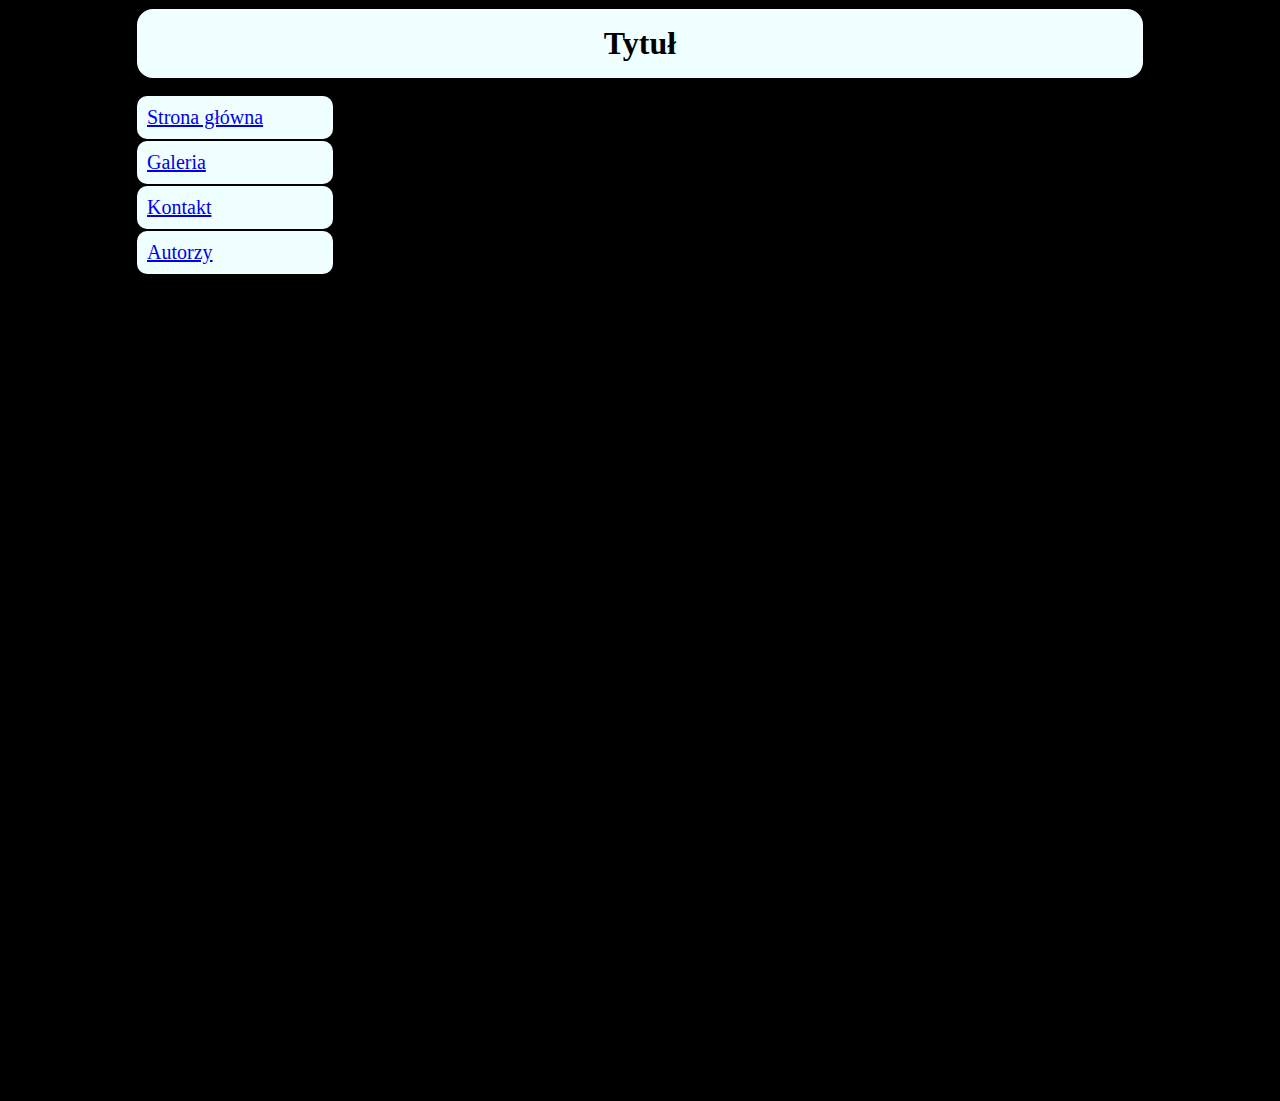
<file: index.html>
<!DOCTYPE html>
<html>
<head>
  <title> CSS Tutorial </title>
  <meta charset="utf-8">
  <link rel="stylesheet" href="styles/style.css">

</head>
<body>
  <script src="scripts/main.js"></script>
  <!-- <script src="https://togetherjs.com/togetherjs-min.js"></script> -->

  <!-- Create a button which lets the user start TogetherJS -->
  <!-- <button onclick="TogetherJS(this); return false;">Start TogetherJS</button> -->


  <div class="intro">
    <h1>Tytuł</h1>
  </div>

  <div class="left">
    <a href="#" target="_blank">Strona główna</a>
    <a href="gallery.html" target="_blank">Galeria</a>
    <a href="#" target="_blank">Kontakt</a>
    <a href="#" target="_blank">Autorzy</a>
  </div>


  <div class="midSection">

  </div>


</body>
</html>
</file>
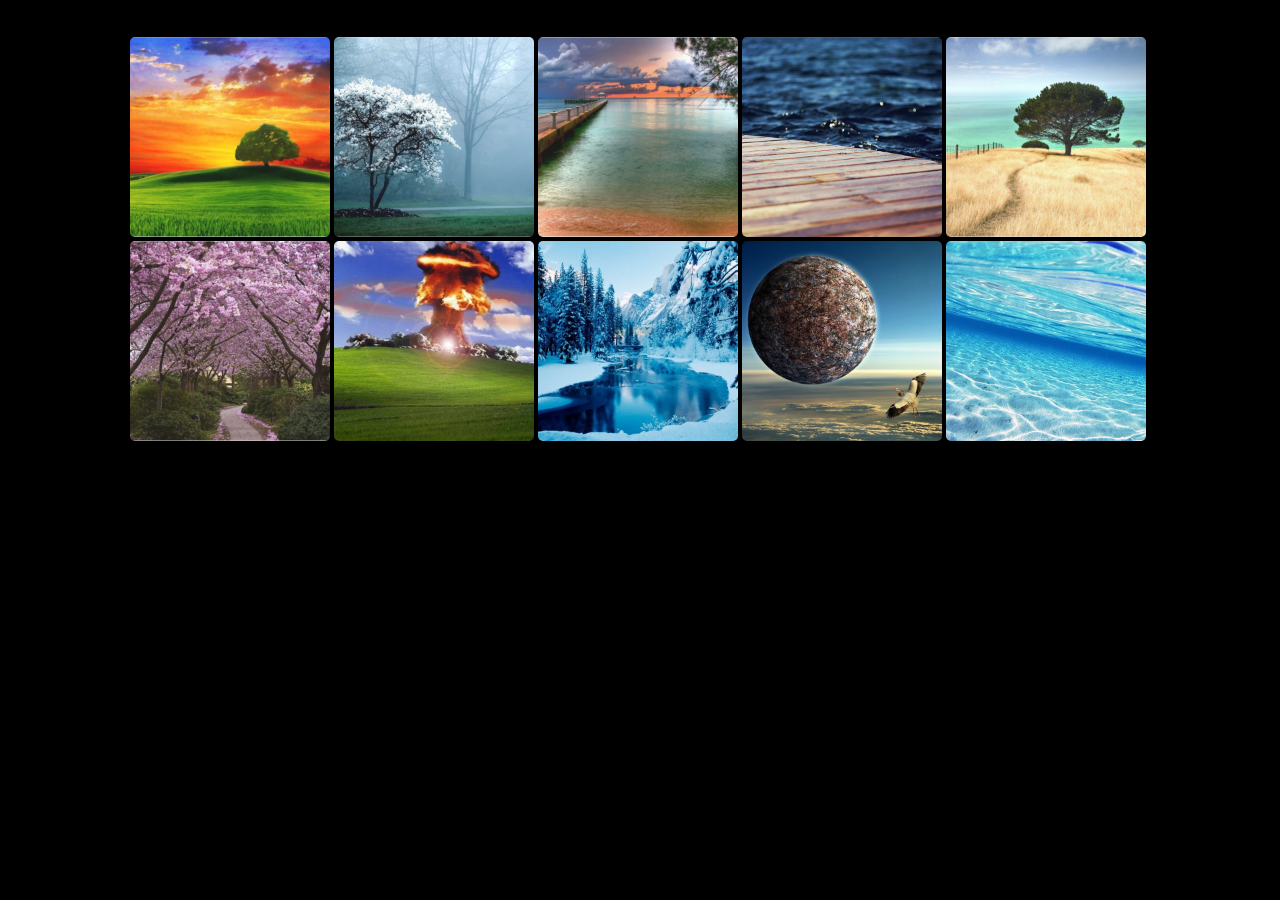
<file: gallery.html>
<!DOCTYPE html>
<html>
<head>
  <title>CSS Tutorial - Gallery</title>
  <meta charset="utf-8">
  <link rel="stylesheet" href="styles/style.css">
  <link rel="stylesheet" href="styles/gallery.css">

</head>
<body>

  <h1>GALERIA</h1>

  <!-- <img id="myImg" class="icon" src="assets/24.png" alt="<3" width="300" height="200"> -->
  <!-- The Modal -->
  <div id="modal" class="modal">
    <span class="close" id="close">×</span>
    <img class="modal-content" id="modalImg">
    <div id="caption" class="caption"></div>
  </div>

  <script src="scripts/galleryImage.js"></script>
  <script src="scripts/gallery.js"></script>
  <script src="scripts/main.js"></script>

</body>
</html>

<!-- nice closing sign: × -->
</file>
<file: styles/style.css>
body {
  /*background-image: url("../assets/10.jpg");*/
  background-repeat: no-repeat;
  background-position: left top;
  background-attachment: fixed;
  background: black;
  /*padding: 10px;*/
  margin: 0 auto;
  width: 80%;
}

h1 {
  /*background-color: brown;*/
  text-align: center;
  margin: auto;
  text-transform: capitalize;
  /*width: 50%;*/
}

a {
  font-size: 20px;
  display: block;
  padding: 10px;
  /*margin: 2px;*/
  margin: 2px;
  background-color: azure;
  /*decoration: none;*/
  /*width: 100px;*/
  text-align: left;
  transition: 0.3s;
  border-radius: 10px;
}

a:hover {
  background-color: lightblue;
}

div.intro {
  margin: 5px;
  padding: 1em;
  background-color: azure;
  border: 4px solid black;
  border-radius: 20px;
  /*opacity: 0.9;*/
}

div.left {
  float: left;
  background-color: black;
  margin: 5px;
  width: 200px;
  height: 1000px;
  border: 2px solid black;
}

div.midSection {
  background-color: black;
  margin: 10px 5px 5px 215px;
  margin-left: 215px;
  height: 1000px;
  vertical-align: middle;
  border: 2px solid black;

}

table, th, td {
  border: 1px solid black;
  margin: 10px;
  padding: 10px;
}
</file>
<file: styles/gallery.css>
img.icon {
    border-radius: 5px;
    cursor: pointer;
    transition: 0.3s;
    margin: 0px 2px 0px 2px;
}

img.icon.Display {
    max-width: 200px;
    max-height: 200px;
    overflow: hidden;
}

img.icon:hover {opacity: 0.7;}

/* The Modal (background) */
.modal {
    display: none; /* Hidden by default */
    position: fixed; /* Stay in place */
    z-index: 1; /* Sit on top */
    padding-top: 100px; /* Location of the box */
    left: 0;
    top: 0;
    width: 100%; /* Full width */
    height: 100%; /* Full height */
    overflow: auto; /* Enable scroll if needed */
    background-color: rgb(0,0,0); /* Fallback color */
    background-color: rgba(0,0,0,0.9); /* Black w/ opacity */
}

/* Modal Content (image) */
.modal-content {
    margin: 0 auto;
    display: block;
    /*width: 80%;*/
    max-width: 1200px;
    max-height: 600px;
    overflow: hidden;
}

/* Caption of Modal Image */
div.caption {
    margin: auto;
    display: block;
    width: 80%;
    max-width: 700px;
    text-align: center;
    color: #ccc;
    padding: 10px 0;
    height: 150px;
}

/* Add Animation */
.modal-content, div.caption {
    -webkit-animation-name: zoom;
    -webkit-animation-duration: 0.6s;
    animation-name: zoom;
    animation-duration: 0.2s;
}

@-webkit-keyframes zoom {
    from {-webkit-transform: scale(0)}
    to {-webkit-transform: scale(1)}
}

@keyframes zoom {
    from {transform: scale(0.1)}
    to {transform: scale(1)}
}

/* The Close Button */
.close {
    position: absolute;
    top: 5px;
    right: 25px;
    color: #f1f1f1;
    font-size: 30px;
    font-weight: bold;
    transition: 0.3s;
}

.close:hover,
.close:focus {
    color: #bbb;
    text-decoration: none;
    cursor: pointer;
}

/* 100% Image Width on Smaller Screens */
@media only screen and (max-width: 700px){
    .modal-content {
        width: 100%;
    }
}
</file>
